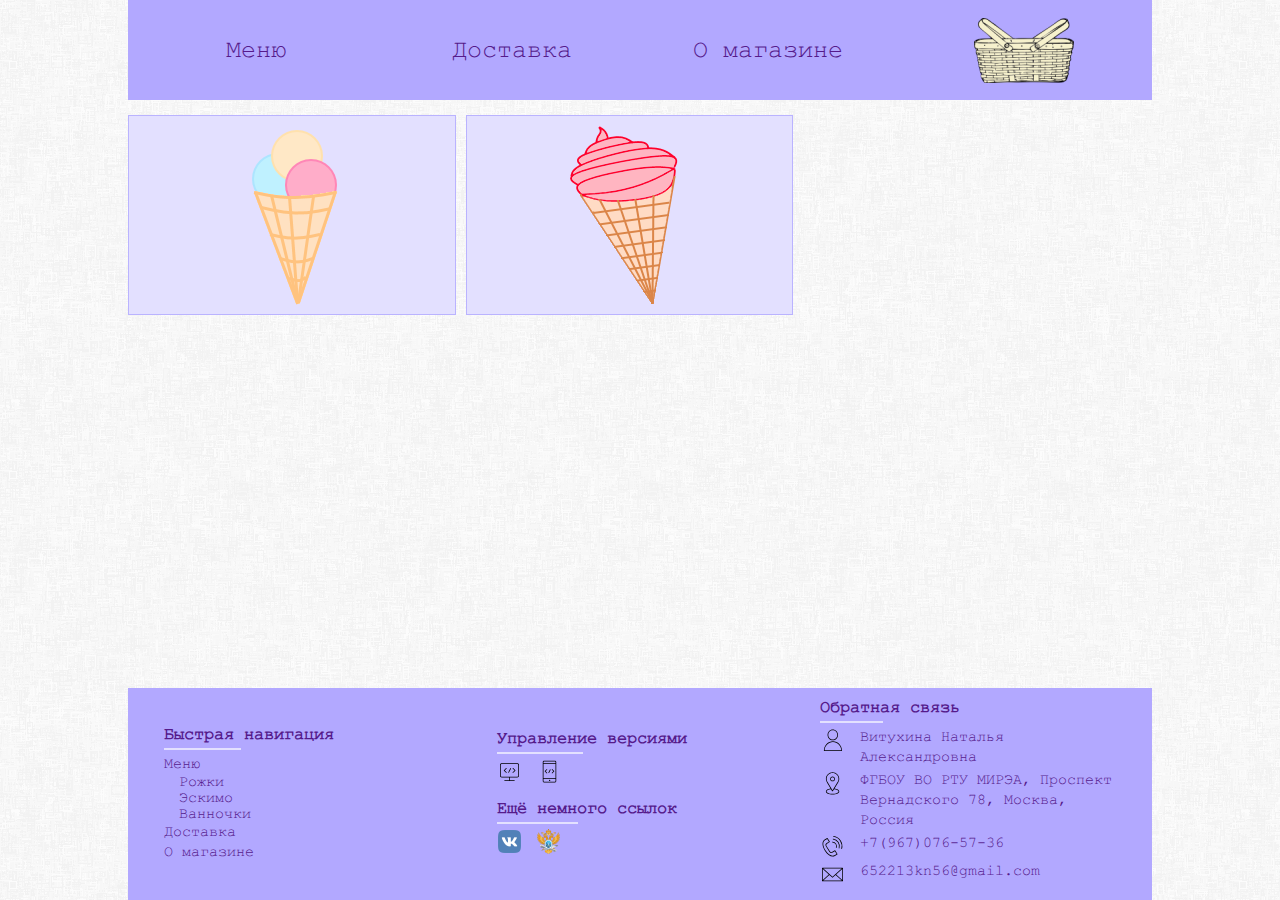
<file: index.html>
<!DOCTYPE HTML>
<html>

<head>
    <meta charset="utf-8">
    <meta name="viewport" id="vp" content="width=device-width, initial-scale=1">
    <title>Просрочка</title>
    <link rel="shortcut icon" href="imgs/favicon.png" type="image/png">
    <script src="/js/action.js"></script>
    <link rel="stylesheet" type="text/css" media="(max-width: 639px)" href="/css/mobile.css">
    <link rel="stylesheet" type="text/css" media="(min-width: 640px) and (max-width: 1023px)" href="/css/tab.css">
    <link rel="stylesheet" type="text/css" media="(min-width: 1024px)" href="/css/web.css">
</head>

<body>
    <div class="container">
        <div class="menu">
            <div class="menu__item">
                <p>Меню</p>
                <div class="menu__down">
                    <div class="menu__types">
                        <!-- cones -->
                        <a href="index.html">Рожки</a>
                    </div>
                    <div class="menu__types">
                        <!-- eskimo -->
                        <a href="eskimo.html">Эскимо</a>
                    </div>
                    <div class="menu__types">
                        <!-- cups -->
                        <a href="cups.html">Ванночки</a>
                    </div>
                </div>
            </div>
            <div class="menu__item">
                <a href="deliver.html">Доставка</a>
            </div>
            <div class="menu__item">
                <a href="about.html">О магазине</a>
            </div>
            <div class="menu__item">
                <p><img src="/imgs/basket x 100.png" alt=""></p>
                <div class="menu__down">
                    <div class="menu__types basket">
                        <div class="basket__main">
                            <p class="start" id="start">Корзина пуста</p>
                            <p id="stop"></p>
                        </div>
                        <div class="basket__total">
                            <div class="basket__left">
                                Итог:
                            </div>
                            <div class="basket__right" id="right">0</div>
                        </div>
                    </div>
                </div>
            </div>
        </div>

        <div class="content">
            <div class="content__row">
                <div class="content__card">
                    <div class="content__front">
                        <img src="/imgs/радуга.png" alt="">
                    </div>
                    <div class="content__back">
                        <p>Радуга</p>
                        <p>Всё натурально!</p>
                        <p>270</p>
                        <input type="button" class="add" value="Добавить" onclick="add('Радуга/270')">
                    </div>
                </div>
                <div class="content__card">
                    <div class="content__front">
                        <img src="/imgs/клубн рож.png" alt="">
                    </div>
                    <div class="content__back">
                        <p>Хлубничка</p>
                        <p>Самый вкусный в вашей жизни!</p>
                        <p>300</p>
                        <input type="button" class="add" value="Добавить" onclick="add('Хлубничка/300')">
                    </div>
                </div>
            </div>
        </div>

        <div class="footer">
            <!-- Иконочки от Tilda Publishing https://tilda.cc -->
            <div class="footer__block">
                <h1>Быстрая навигация</h1>
                <ul>
                    <li><a href="index.html">Меню</a>
                        <ul style="display: block; padding-left: 15px; line-height: 16px;">
                            <li><a href="index.html">Рожки</a></li>
                            <li><a href="eskimo.html">Эскимо</a></li>
                            <li><a href="cups.html">Ванночки</a></li>
                        </ul>
                    </li>
                    <li><a href="deliver.html">Доставка</a></li>
                    <li><a href="about.html">О магазине</a></li>
                </ul>
            </div>
            <div class="footer__block">
                <div class="footer__block_center">
                    <div class="footer__block">
                        <h1>Управление версиями</h1>
                        <div class="footer__block_double">
                            <img src="/imgs/Tilda_Icons_40_IT_website.svg" alt="" onclick="toWEB()">
                            <img src="/imgs/Tilda_Icons_40_IT_app.svg" alt="" onclick="toAPP()">
                        </div>
                    </div>
                    <div class="footer__block">
                        <h1>Ещё немного ссылок</h1>
                        <div class="footer__block_double">
                            <a href="https://vk.com/sahbdexhuk" target="_blank"><img src="/imgs/vk x 200.png"
                                    alt=""></a>
                            <a href="https://www.mirea.ru/" target="_blank"><img src="/imgs/MIREA_Gerb_Colour x 200.png"
                                    alt=""></a>
                        </div>
                    </div>
                </div>
            </div>
            <div class="footer__block">
                <h1>Обратная связь</h1>
                <div class="footer__comm">
                    <img src="/imgs/Tilda_Icons_15re_man.svg" alt="">
                    <p>Витухина Наталья Александровна</p>
                </div>
                <div class="footer__comm">
                    <img src="/imgs/Tilda_Icons_15re_location.svg" alt="">
                    <p>ФГБОУ ВО РТУ МИРЭА, Проспект Вернадского 78, Москва, Россия</p>
                </div>
                <div class="footer__comm">
                    <img src="/imgs/Tilda_Icons_40_IT_call.svg" alt="">
                    <p><a href="tel:89670765736">+7(967)076-57-36</a></p>
                </div>
                <div class="footer__comm">
                    <img src="/imgs/Tilda_Icons_40_IT_letter.svg" alt="">
                    <p><a href="mailto:652213kn56@gmail.com">652213kn56@gmail.com</a></p>
                </div>
            </div>
        </div>
    </div>
</body>

</html>
</file>
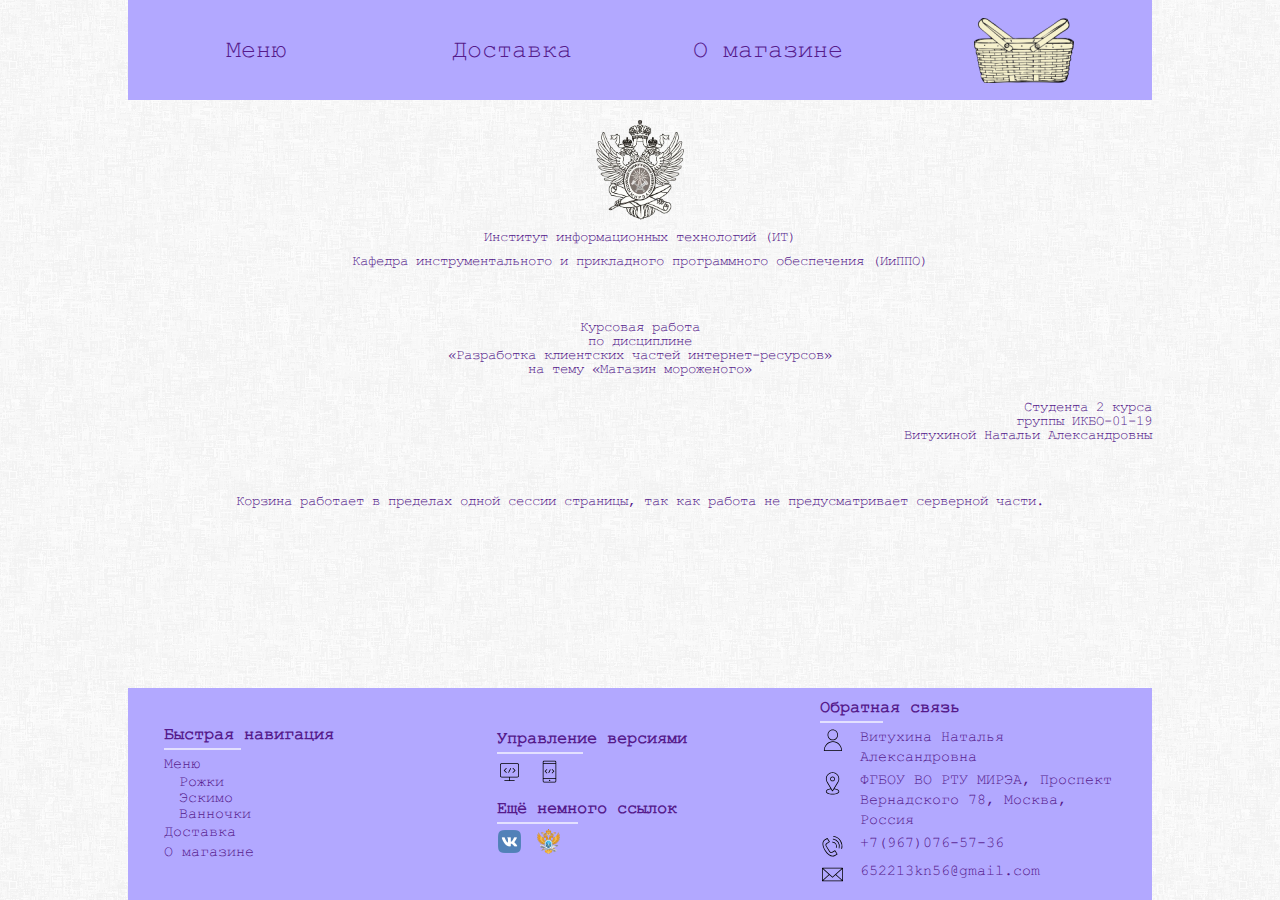
<file: about.html>
<!DOCTYPE HTML>
<html>

<head>
    <meta charset="utf-8">
    <meta name="viewport" id="vp" content="width=device-width, initial-scale=1">
    <title>О магазине</title>
    <link rel="shortcut icon" href="imgs/favicon.png" type="image/png">
    <script src="/js/action.js"></script>
    <link rel="stylesheet" type="text/css" media="(max-width: 639px)" href="/css/mobile.css">
    <link rel="stylesheet" type="text/css" media="(min-width: 640px) and (max-width: 1023px)" href="/css/tab.css">
    <link rel="stylesheet" type="text/css" media="(min-width: 1024px)" href="/css/web.css">
</head>

<body>
    <div class="container">
        <div class="menu">
            <div class="menu__item">
                <p>Меню</p>
                <div class="menu__down">
                    <div class="menu__types">
                        <!-- cones -->
                        <a href="index.html">Рожки</a>
                    </div>
                    <div class="menu__types">
                        <!-- eskimo -->
                        <a href="eskimo.html">Эскимо</a>
                    </div>
                    <div class="menu__types">
                        <!-- cups -->
                        <a href="cups.html">Ванночки</a>
                    </div>
                </div>
            </div>
            <div class="menu__item">
                <a href="deliver.html">Доставка</a>
            </div>
            <div class="menu__item">
                <a href="about.html">О магазине</a>
            </div>
            <div class="menu__item">
                <p><img src="/imgs/basket x 100.png" alt=""></p>
                <div class="menu__down">
                    <div class="menu__types basket">
                        <div class="basket__main">
                            <p id="start" title="0">Корзина пуста</p>
                            <div id="stop"></div>
                        </div>
                        <div class="basket__total">
                            <div class="basket__left">
                                Итог:
                            </div>
                            <div class="basket__right" id="right">0</div>
                        </div>
                    </div>
                </div>
            </div>
        </div>

        <div class="content">
            <div class="content__article">
                <p><img src="/imgs/герб.png" alt=""></p>
                <p>Институт информационных технологий (ИТ)</p>
                <p>Кафедра инструментального и прикладного программного обеспечения (ИиППО)</p>
                <br><br><br>
                <p>Курсовая работа<br>по дисциплине<br>«Разработка клиентских частей интернет-ресурсов»<br>на тему
                    «Магазин мороженого»</p>
                <br>
                <p class="right">Студента 2 курса<br>группы ИКБО-01-19<br>Витухиной Натальи Александровны</p>
                <br><br><br>
                <p>Корзина работает в пределах одной сессии страницы, так как работа не предусматривает серверной части.
                </p>
            </div>
        </div>

        <div class="footer">
            <!-- Иконочки от Tilda Publishing https://tilda.cc -->
            <div class="footer__block">
                <h1>Быстрая навигация</h1>
                <ul>
                    <li><a href="index.html">Меню</a>
                        <ul style="display: block; padding-left: 15px; line-height: 16px;">
                            <li><a href="index.html">Рожки</a></li>
                            <li><a href="eskimo.html">Эскимо</a></li>
                            <li><a href="cups.html">Ванночки</a></li>
                        </ul>
                    </li>
                    <li><a href="deliver.html">Доставка</a></li>
                    <li><a href="about.html">О магазине</a></li>
                </ul>
            </div>
            <div class="footer__block">
                <div class="footer__block_center">
                    <div class="footer__block">
                        <h1>Управление версиями</h1>
                        <div class="footer__block_double">
                            <img src="/imgs/Tilda_Icons_40_IT_website.svg" alt="" onclick="toWEB()">
                            <img src="/imgs/Tilda_Icons_40_IT_app.svg" alt="" onclick="toAPP()">
                        </div>
                    </div>
                    <div class="footer__block">
                        <h1>Ещё немного ссылок</h1>
                        <div class="footer__block_double">
                            <a href="https://vk.com/sahbdexhuk" target="_blank"><img src="/imgs/vk x 200.png"
                                    alt=""></a>
                            <a href="https://www.mirea.ru/" target="_blank"><img src="/imgs/MIREA_Gerb_Colour x 200.png"
                                    alt=""></a>
                        </div>
                    </div>
                </div>
            </div>
            <div class="footer__block">
                <h1>Обратная связь</h1>
                <div class="footer__comm">
                    <img src="/imgs/Tilda_Icons_15re_man.svg" alt="">
                    <p>Витухина Наталья Александровна</p>
                </div>
                <div class="footer__comm">
                    <img src="/imgs/Tilda_Icons_15re_location.svg" alt="">
                    <p>ФГБОУ ВО РТУ МИРЭА, Проспект Вернадского 78, Москва, Россия</p>
                </div>
                <div class="footer__comm">
                    <img src="/imgs/Tilda_Icons_40_IT_call.svg" alt="">
                    <p><a href="tel:89670765736">+7(967)076-57-36</a></p>
                </div>
                <div class="footer__comm">
                    <img src="/imgs/Tilda_Icons_40_IT_letter.svg" alt="">
                    <p><a href="mailto:652213kn56@gmail.com">652213kn56@gmail.com</a></p>
                </div>
            </div>
        </div>
    </div>
</body>

</html>
</file>
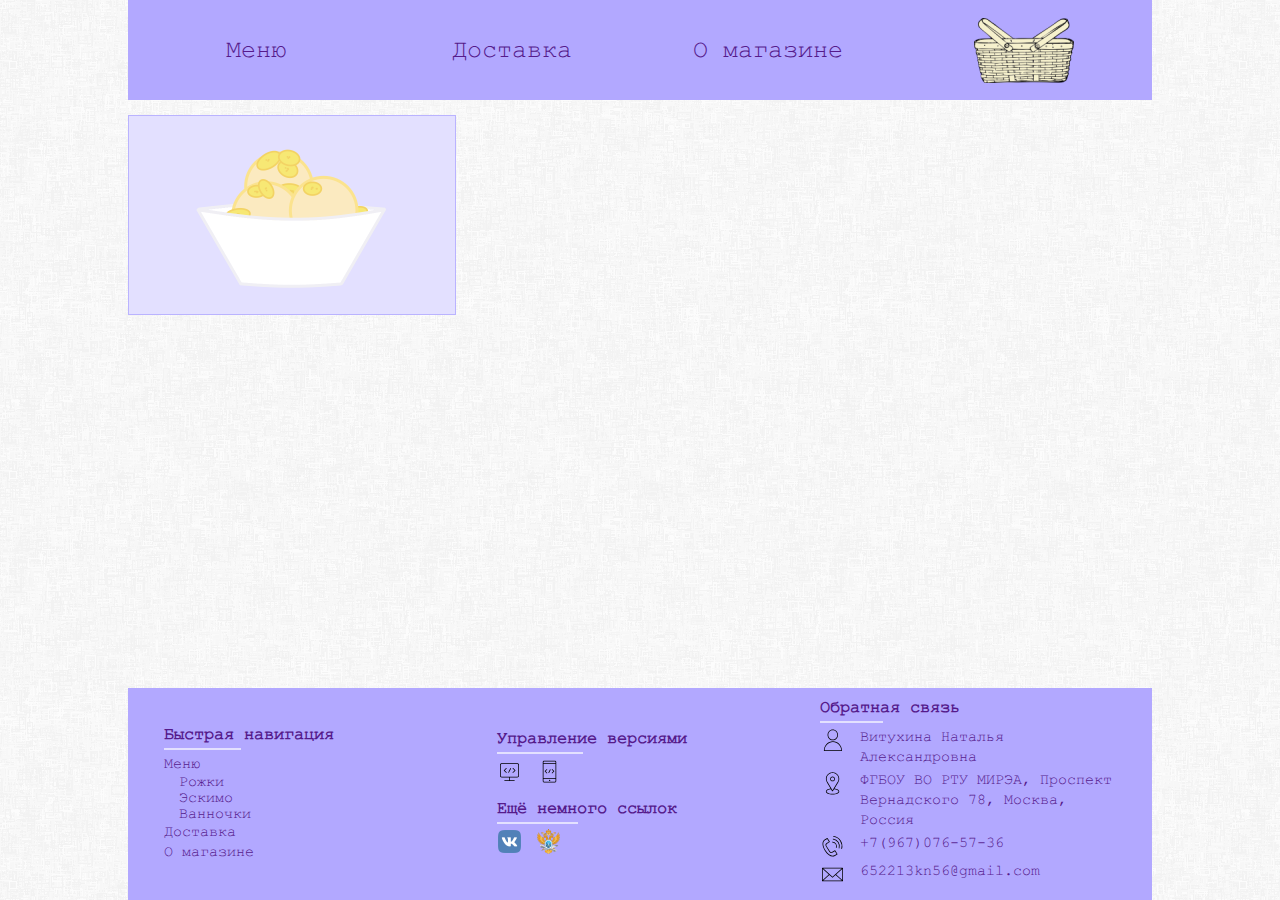
<file: cups.html>
<!DOCTYPE HTML>
<html>

<head>
    <meta charset="utf-8">
    <meta name="viewport" id="vp" content="width=device-width, initial-scale=1">
    <title>Просрочка</title>
    <link rel="shortcut icon" href="imgs/favicon.png" type="image/png">
    <script src="/js/action.js"></script>
    <link rel="stylesheet" type="text/css" media="(max-width: 639px)" href="/css/mobile.css">
    <link rel="stylesheet" type="text/css" media="(min-width: 640px) and (max-width: 1023px)" href="/css/tab.css">
    <link rel="stylesheet" type="text/css" media="(min-width: 1024px)" href="/css/web.css">
</head>

<body>
    <div class="container">
        <div class="menu">
            <div class="menu__item">
                <p>Меню</p>
                <div class="menu__down">
                    <div class="menu__types">
                        <!-- cones -->
                        <a href="index.html">Рожки</a>
                    </div>
                    <div class="menu__types">
                        <!-- eskimo -->
                        <a href="eskimo.html">Эскимо</a>
                    </div>
                    <div class="menu__types">
                        <!-- cups -->
                        <a href="cups.html">Ванночки</a>
                    </div>
                </div>
            </div>
            <div class="menu__item">
                <a href="deliver.html">Доставка</a>
            </div>
            <div class="menu__item">
                <a href="about.html">О магазине</a>
            </div>
            <div class="menu__item">
                <p><img src="/imgs/basket x 100.png" alt=""></p>
                <div class="menu__down">
                    <div class="menu__types basket">
                        <div class="basket__main">
                            <p id="start" title="0">Корзина пуста</p>
                            <div id="stop"></div>
                        </div>
                        <div class="basket__total">
                            <div class="basket__left">
                                Итог:
                            </div>
                            <div class="basket__right" id="right">0</div>
                        </div>
                    </div>
                </div>
            </div>
        </div>

        <div class="content">
            <div class="content__row">
                <div class="content__card">
                    <div class="content__front">
                        <img src="../imgs/бананка.png" alt="">
                    </div>
                    <div class="content__back">
                        <p>Бананка</p>
                        <p>Немного хлопья</p>
                        <p>270</p>
                        <input type="button" class="add" value="Добавить" onclick="add('Бананка/270')">
                    </div>
                </div>
            </div>
        </div>

        <div class="footer">
            <!-- Иконочки от Tilda Publishing https://tilda.cc -->
            <div class="footer__block">
                <h1>Быстрая навигация</h1>
                <ul>
                    <li><a href="index.html">Меню</a>
                        <ul style="display: block; padding-left: 15px; line-height: 16px;">
                            <li><a href="index.html">Рожки</a></li>
                            <li><a href="eskimo.html">Эскимо</a></li>
                            <li><a href="cups.html">Ванночки</a></li>
                        </ul>
                    </li>
                    <li><a href="deliver.html">Доставка</a></li>
                    <li><a href="about.html">О магазине</a></li>
                </ul>
            </div>
            <div class="footer__block">
                <div class="footer__block_center">
                    <div class="footer__block">
                        <h1>Управление версиями</h1>
                        <div class="footer__block_double">
                            <img src="/imgs/Tilda_Icons_40_IT_website.svg" alt="" onclick="toWEB()">
                            <img src="/imgs/Tilda_Icons_40_IT_app.svg" alt="" onclick="toAPP()">
                        </div>
                    </div>
                    <div class="footer__block">
                        <h1>Ещё немного ссылок</h1>
                        <div class="footer__block_double">
                            <a href="https://vk.com/sahbdexhuk" target="_blank"><img src="/imgs/vk x 200.png"
                                    alt=""></a>
                            <a href="https://www.mirea.ru/" target="_blank"><img src="/imgs/MIREA_Gerb_Colour x 200.png"
                                    alt=""></a>
                        </div>
                    </div>
                </div>
            </div>
            <div class="footer__block">
                <h1>Обратная связь</h1>
                <div class="footer__comm">
                    <img src="/imgs/Tilda_Icons_15re_man.svg" alt="">
                    <p>Витухина Наталья Александровна</p>
                </div>
                <div class="footer__comm">
                    <img src="/imgs/Tilda_Icons_15re_location.svg" alt="">
                    <p>ФГБОУ ВО РТУ МИРЭА, Проспект Вернадского 78, Москва, Россия</p>
                </div>
                <div class="footer__comm">
                    <img src="/imgs/Tilda_Icons_40_IT_call.svg" alt="">
                    <p><a href="tel:89670765736">+7(967)076-57-36</a></p>
                </div>
                <div class="footer__comm">
                    <img src="/imgs/Tilda_Icons_40_IT_letter.svg" alt="">
                    <p><a href="mailto:652213kn56@gmail.com">652213kn56@gmail.com</a></p>
                </div>
            </div>
        </div>
    </div>
</body>

</html>
</file>
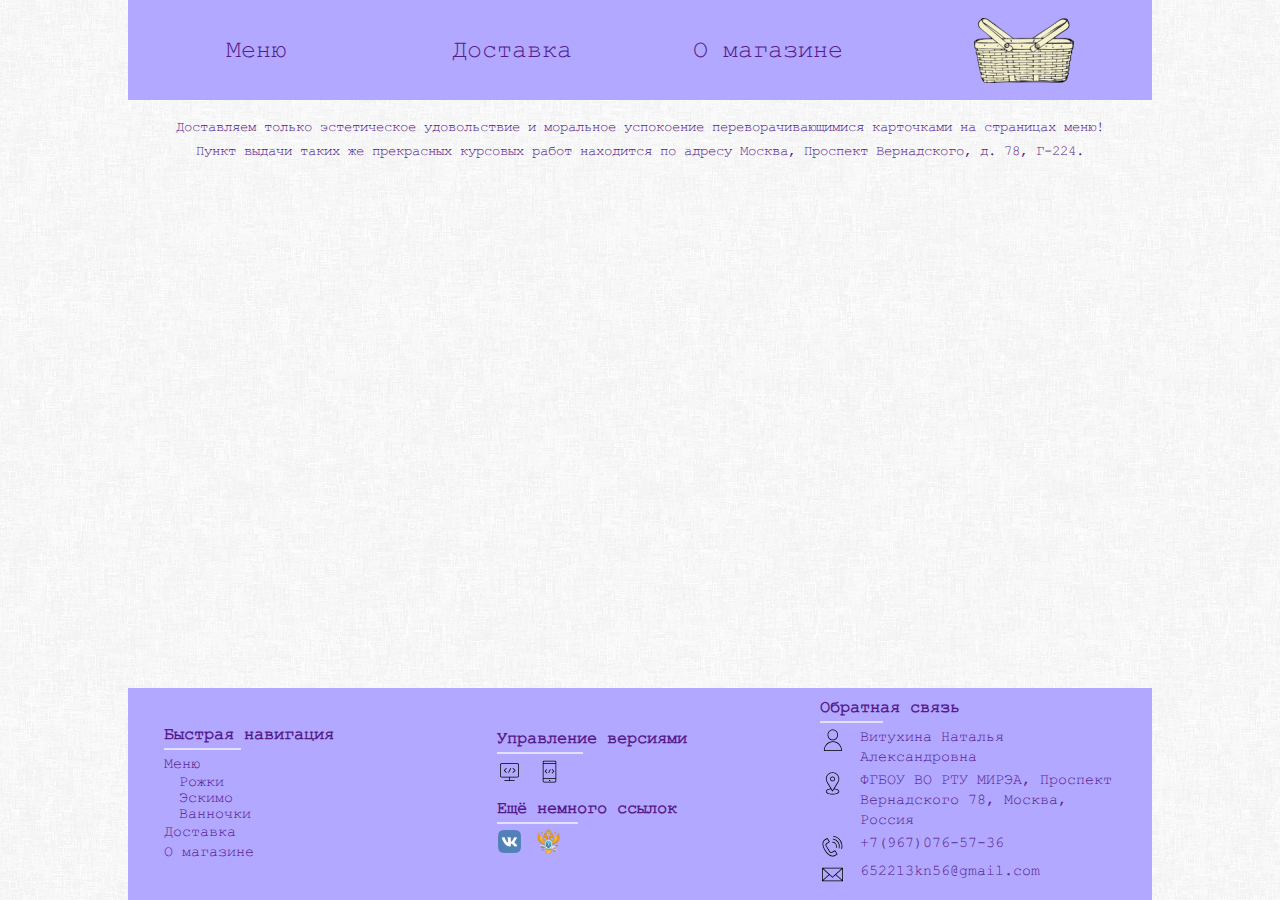
<file: deliver.html>
<!DOCTYPE HTML>
<html>

<head>
    <meta charset="utf-8">
    <meta name="viewport" id="vp" content="width=device-width, initial-scale=1">
    <title>Доставка</title>
    <link rel="shortcut icon" href="imgs/favicon.png" type="image/png">
    <script src="/js/action.js"></script>
    <link rel="stylesheet" type="text/css" media="(max-width: 639px)" href="/css/mobile.css">
    <link rel="stylesheet" type="text/css" media="(min-width: 640px) and (max-width: 1023px)" href="/css/tab.css">
    <link rel="stylesheet" type="text/css" media="(min-width: 1024px)" href="/css/web.css">
</head>

<body>
    <div class="container">
        <div class="menu">
            <div class="menu__item">
                <p>Меню</p>
                <div class="menu__down">
                    <div class="menu__types">
                        <!-- cones -->
                        <a href="index.html">Рожки</a>
                    </div>
                    <div class="menu__types">
                        <!-- eskimo -->
                        <a href="eskimo.html">Эскимо</a>
                    </div>
                    <div class="menu__types">
                        <!-- cups -->
                        <a href="cups.html">Ванночки</a>
                    </div>
                </div>
            </div>
            <div class="menu__item">
                <a href="deliver.html">Доставка</a>
            </div>
            <div class="menu__item">
                <a href="about.html">О магазине</a>
            </div>
            <div class="menu__item">
                <p><img src="/imgs/basket x 100.png" alt=""></p>
                <div class="menu__down">
                    <div class="menu__types basket">
                        <div class="basket__main">
                            <p id="start" title="0">Корзина пуста</p>
                            <div id="stop"></div>
                        </div>
                        <div class="basket__total">
                            <div class="basket__left">
                                Итог:
                            </div>
                            <div class="basket__right" id="right">0</div>
                        </div>
                    </div>
                </div>
            </div>
        </div>

        <div class="content">
            <div class="content__article">
                <p>
                    Доставляем только эстетическое удовольствие и моральное успокоение переворачивающимися карточками на
                    страницах меню!
                </p>
                <p>
                    Пункт выдачи таких же прекрасных курсовых работ находится по адресу Москва, Проспект Вернадского, д.
                    78, Г-224.
                </p>
            </div>
        </div>

        <div class="footer">
            <!-- Иконочки от Tilda Publishing https://tilda.cc -->
            <div class="footer__block">
                <h1>Быстрая навигация</h1>
                <ul>
                    <li><a href="index.html">Меню</a>
                        <ul style="display: block; padding-left: 15px; line-height: 16px;">
                            <li><a href="index.html">Рожки</a></li>
                            <li><a href="eskimo.html">Эскимо</a></li>
                            <li><a href="cups.html">Ванночки</a></li>
                        </ul>
                    </li>
                    <li><a href="deliver.html">Доставка</a></li>
                    <li><a href="about.html">О магазине</a></li>
                </ul>
            </div>
            <div class="footer__block">
                <div class="footer__block_center">
                    <div class="footer__block">
                        <h1>Управление версиями</h1>
                        <div class="footer__block_double">
                            <img src="/imgs/Tilda_Icons_40_IT_website.svg" alt="" onclick="toWEB()">
                            <img src="/imgs/Tilda_Icons_40_IT_app.svg" alt="" onclick="toAPP()">
                        </div>
                    </div>
                    <div class="footer__block">
                        <h1>Ещё немного ссылок</h1>
                        <div class="footer__block_double">
                            <a href="https://vk.com/sahbdexhuk" target="_blank"><img src="/imgs/vk x 200.png"
                                    alt=""></a>
                            <a href="https://www.mirea.ru/" target="_blank"><img src="/imgs/MIREA_Gerb_Colour x 200.png"
                                    alt=""></a>
                        </div>
                    </div>
                </div>
            </div>
            <div class="footer__block">
                <h1>Обратная связь</h1>
                <div class="footer__comm">
                    <img src="/imgs/Tilda_Icons_15re_man.svg" alt="">
                    <p>Витухина Наталья Александровна</p>
                </div>
                <div class="footer__comm">
                    <img src="/imgs/Tilda_Icons_15re_location.svg" alt="">
                    <p>ФГБОУ ВО РТУ МИРЭА, Проспект Вернадского 78, Москва, Россия</p>
                </div>
                <div class="footer__comm">
                    <img src="/imgs/Tilda_Icons_40_IT_call.svg" alt="">
                    <p><a href="tel:89670765736">+7(967)076-57-36</a></p>
                </div>
                <div class="footer__comm">
                    <img src="/imgs/Tilda_Icons_40_IT_letter.svg" alt="">
                    <p><a href="mailto:652213kn56@gmail.com">652213kn56@gmail.com</a></p>
                </div>
            </div>
        </div>
    </div>
</body>

</html>
</file>
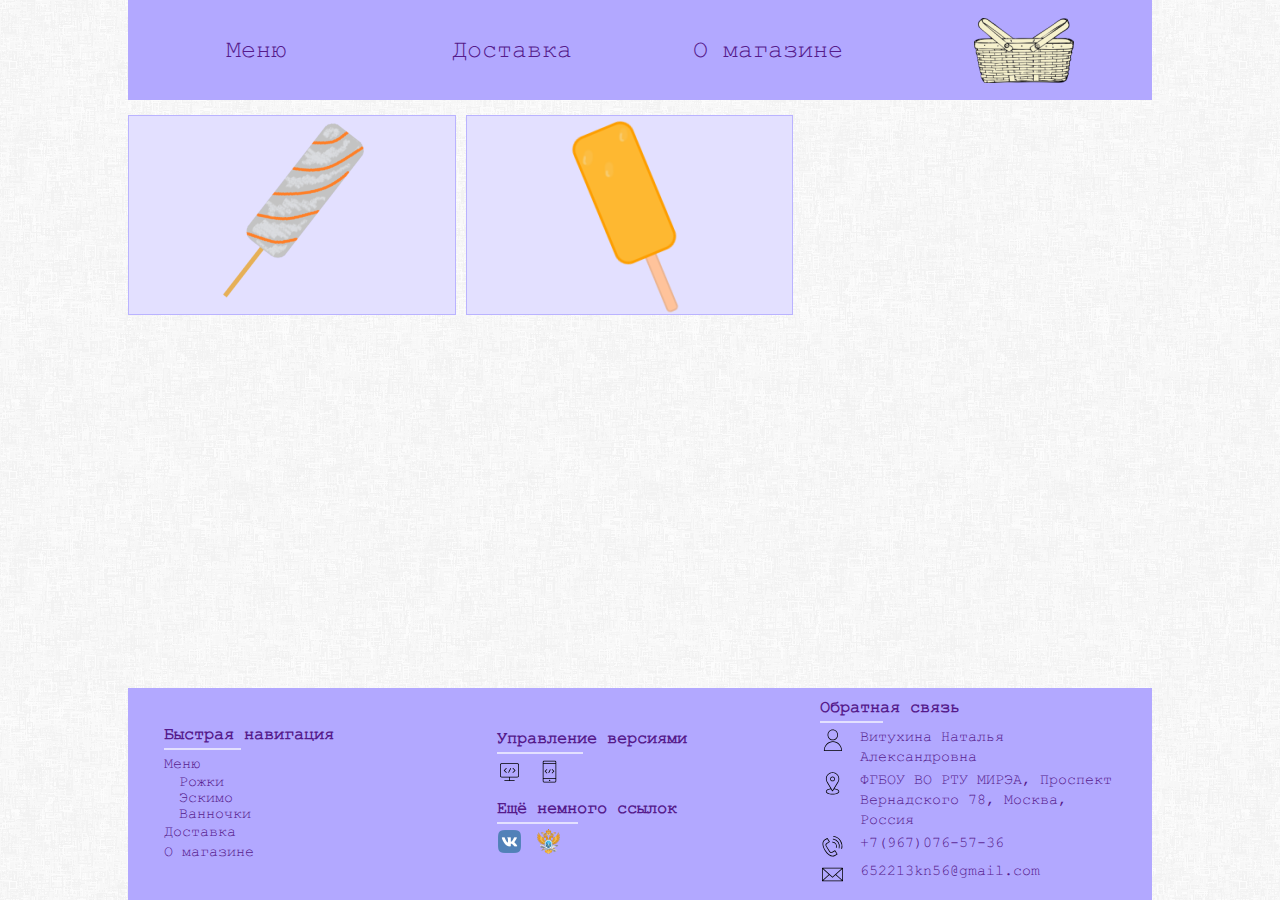
<file: eskimo.html>
<!DOCTYPE HTML>
<html>

<head>
    <meta charset="utf-8">
    <meta name="viewport" id="vp" content="width=device-width, initial-scale=1">
    <title>Просрочка</title>
    <link rel="shortcut icon" href="imgs/favicon.png" type="image/png">
    <script src="/js/action.js"></script>
    <link rel="stylesheet" type="text/css" media="(max-width: 639px)" href="/css/mobile.css">
    <link rel="stylesheet" type="text/css" media="(min-width: 640px) and (max-width: 1023px)" href="/css/tab.css">
    <link rel="stylesheet" type="text/css" media="(min-width: 1024px)" href="/css/web.css">
</head>

<body>
    <div class="container">
        <div class="menu">
            <div class="menu__item">
                <p>Меню</p>
                <div class="menu__down">
                    <div class="menu__types">
                        <!-- cones -->
                        <a href="index.html">Рожки</a>
                    </div>
                    <div class="menu__types">
                        <!-- eskimo -->
                        <a href="eskimo.html">Эскимо</a>
                    </div>
                    <div class="menu__types">
                        <!-- cups -->
                        <a href="cups.html">Ванночки</a>
                    </div>
                </div>
            </div>
            <div class="menu__item">
                <a href="deliver.html">Доставка</a>
            </div>
            <div class="menu__item">
                <a href="about.html">О магазине</a>
            </div>
            <div class="menu__item">
                <p><img src="/imgs/basket x 100.png" alt=""></p>
                <div class="menu__down">
                    <div class="menu__types basket">
                        <div class="basket__main">
                            <p id="start" title="0">Корзина пуста</p>
                            <div id="stop"></div>
                        </div>
                        <div class="basket__total">
                            <div class="basket__left">
                                Итог:
                            </div>
                            <div class="basket__right" id="right">0</div>
                        </div>
                    </div>
                </div>
            </div>
        </div>

        <div class="content">
            <div class="content__row">
                <div class="content__card">
                    <div class="content__front">
                        <img src="/imgs/бетон.png" alt="">
                    </div>
                    <div class="content__back">
                        <p>Бетон</p>
                        <p>С привкусом бесконечных дорожных работ</p>
                        <p>150</p>
                        <input type="button" class="add" value="Добавить" onclick="add('Бетон/150')">
                    </div>
                </div>
                <div class="content__card">
                    <div class="content__front">
                        <img src="/imgs/Солнышко.png" alt="">
                    </div>
                    <div class="content__back">
                        <p>Солнышко</p>
                        <p>Апельсиновый фруктовый лёд</p>
                        <p>170</p>
                        <input type="button" class="add" value="Добавить" onclick="add('Солнышко/170')">
                    </div>
                </div>
                <!-- <div class="content__card">
                    <div class="content__front">
                        <img src="" alt="">
                    </div>
                    <div class="content__back"></div>
                </div> -->
            </div>
        </div>

        <div class="footer">
            <!-- Иконочки от Tilda Publishing https://tilda.cc -->
            <div class="footer__block">
                <h1>Быстрая навигация</h1>
                <ul>
                    <li><a href="index.html">Меню</a>
                        <ul style="display: block; padding-left: 15px; line-height: 16px;">
                            <li><a href="index.html">Рожки</a></li>
                            <li><a href="eskimo.html">Эскимо</a></li>
                            <li><a href="cups.html">Ванночки</a></li>
                        </ul>
                    </li>
                    <li><a href="deliver.html">Доставка</a></li>
                    <li><a href="about.html">О магазине</a></li>
                </ul>
            </div>
            <div class="footer__block">
                <div class="footer__block_center">
                    <div class="footer__block">
                        <h1>Управление версиями</h1>
                        <div class="footer__block_double">
                            <img src="/imgs/Tilda_Icons_40_IT_website.svg" alt="" onclick="toWEB()">
                            <img src="/imgs/Tilda_Icons_40_IT_app.svg" alt="" onclick="toAPP()">
                        </div>
                    </div>
                    <div class="footer__block">
                        <h1>Ещё немного ссылок</h1>
                        <div class="footer__block_double">
                            <a href="https://vk.com/sahbdexhuk" target="_blank"><img src="/imgs/vk x 200.png"
                                    alt=""></a>
                            <a href="https://www.mirea.ru/" target="_blank"><img src="/imgs/MIREA_Gerb_Colour x 200.png"
                                    alt=""></a>
                        </div>
                    </div>
                </div>
            </div>
            <div class="footer__block">
                <h1>Обратная связь</h1>
                <div class="footer__comm">
                    <img src="/imgs/Tilda_Icons_15re_man.svg" alt="">
                    <p>Витухина Наталья Александровна</p>
                </div>
                <div class="footer__comm">
                    <img src="/imgs/Tilda_Icons_15re_location.svg" alt="">
                    <p>ФГБОУ ВО РТУ МИРЭА, Проспект Вернадского 78, Москва, Россия</p>
                </div>
                <div class="footer__comm">
                    <img src="/imgs/Tilda_Icons_40_IT_call.svg" alt="">
                    <p><a href="tel:89670765736">+7(967)076-57-36</a></p>
                </div>
                <div class="footer__comm">
                    <img src="/imgs/Tilda_Icons_40_IT_letter.svg" alt="">
                    <p><a href="mailto:652213kn56@gmail.com">652213kn56@gmail.com</a></p>
                </div>
            </div>
        </div>
    </div>
</body>

</html>
</file>
<file: css/mobile.css>
@charset "UTF-8";
@import url("../css/web.css");
@font-face {
  font-family: 'Courier New fnt';
  src: url("../fonts/cour.eot");
  src: local("☺"), url("../fonts/cour.woff") format("woff"), url("../fonts/cour.ttf") format("truetype"), url("../fonts/cour.svg") format("svg");
  font-weight: normal;
  font-style: normal;
}

.container {
  width: 100%;
}

.container .menu {
  -webkit-box-orient: vertical;
  -webkit-box-direction: normal;
      -ms-flex-direction: column;
          flex-direction: column;
  -webkit-box-pack: start;
      -ms-flex-pack: start;
          justify-content: start;
  min-height: 200px;
}

.container .menu__item {
  height: 50px;
  background-color: #B2A8FF;
  border: 1px dashed  #a59af3;
}

.container .menu__item p {
  display: block;
  height: 50px;
  display: -webkit-box;
  display: -ms-flexbox;
  display: flex;
  -webkit-box-align: center;
      -ms-flex-align: center;
          align-items: center;
  -webkit-box-pack: center;
      -ms-flex-pack: center;
          justify-content: center;
}

.container .menu__item img {
  display: block;
  height: 44px;
  width: auto;
  margin: 3px;
}

.container .menu .basket {
  height: 10em;
}

.container .menu .basket__main .no {
  display: -webkit-box;
  display: -ms-flexbox;
  display: flex;
  -webkit-box-orient: vertical;
  -webkit-box-direction: normal;
      -ms-flex-direction: column;
          flex-direction: column;
}

.container .content__row {
  -webkit-box-orient: vertical;
  -webkit-box-direction: normal;
      -ms-flex-direction: column;
          flex-direction: column;
  margin: 0 50px;
  height: 640px;
}

.container .content__card {
  -webkit-box-flex: 0;
      -ms-flex: 0 1 30%;
          flex: 0 1 30%;
  -webkit-box-pack: justify;
      -ms-flex-pack: justify;
          justify-content: space-between;
  margin: 15px 0;
  -webkit-perspective: 1500px;
          perspective: 1500px;
}

.container .content__front img {
  width: auto;
  max-width: 170px;
  height: auto;
  max-height: 170px;
}

.container .content__back .add {
  height: 30%;
}

.container .content__article {
  margin: 20px 10px;
}

.container .footer {
  -webkit-box-orient: vertical;
  -webkit-box-direction: normal;
      -ms-flex-direction: column;
          flex-direction: column;
  -ms-flex-line-pack: distribute;
      align-content: space-around;
  -webkit-box-pack: center;
      -ms-flex-pack: center;
          justify-content: center;
}

.container .footer__block {
  width: 100%;
}
</file>
<file: css/tab.css>
@charset "UTF-8";
@import url("../css/web.css");
@font-face {
  font-family: 'Courier New fnt';
  src: url("../fonts/cour.eot");
  src: local("☺"), url("../fonts/cour.woff") format("woff"), url("../fonts/cour.ttf") format("truetype"), url("../fonts/cour.svg") format("svg");
  font-weight: normal;
  font-style: normal;
}

.container {
  width: 90%;
}

.container .footer {
  padding: 15px 30px;
}
</file>
<file: css/web.css>
@charset "UTF-8";
/*Обнуление*/
* {
  padding: 0;
  margin: 0;
  border: 0;
}

*, *:before, *:after {
  -webkit-box-sizing: border-box;
  box-sizing: border-box;
}

:focus, :active {
  outline: none;
}

a:focus, a:active {
  outline: none;
}

nav, footer, header, aside {
  display: block;
}

html, body {
  height: 100%;
  width: 100%;
  font-size: 100%;
  line-height: 1;
  font-size: 14px;
  -ms-text-size-adjust: 100%;
  -moz-text-size-adjust: 100%;
  -webkit-text-size-adjust: 100%;
}

input, button, textarea {
  font-family: inherit;
}

input::-ms-clear {
  display: none;
}

button {
  cursor: pointer;
}

button::-moz-focus-inner {
  padding: 0;
  border: 0;
}

a, a:visited {
  text-decoration: none;
}

a:hover {
  text-decoration: none;
}

ul li {
  list-style: none;
}

img {
  vertical-align: top;
}

h1, h2, h3, h4, h5, h6 {
  font-size: inherit;
  font-weight: 400;
}

@font-face {
  font-family: 'Courier New fnt';
  src: url("../fonts/cour.eot");
  src: local("☺"), url("../fonts/cour.woff") format("woff"), url("../fonts/cour.ttf") format("truetype"), url("../fonts/cour.svg") format("svg");
  font-weight: normal;
  font-style: normal;
}

body {
  background: url("../imgs/background34.png") repeat;
  color: #551A8B;
  font-family: 'Courier New fnt';
  overflow-y: scroll;
}

a, a:active {
  color: #551A8B;
}

.container {
  width: 80%;
  margin: 0 auto;
  height: 100%;
  display: -webkit-box;
  display: -ms-flexbox;
  display: flex;
  -webkit-box-orient: vertical;
  -webkit-box-direction: normal;
      -ms-flex-direction: column;
          flex-direction: column;
}

.container .menu {
  background-color: #B2A8FF;
  display: -webkit-box;
  display: -ms-flexbox;
  display: flex;
  -webkit-box-orient: horizontal;
  -webkit-box-direction: normal;
      -ms-flex-direction: row;
          flex-direction: row;
  -ms-flex-pack: distribute;
      justify-content: space-around;
  -webkit-box-align: center;
      -ms-flex-align: center;
          align-items: center;
  min-height: 100px;
  max-height: 20%;
}

.container .menu__item {
  height: 100%;
  width: 100%;
  -webkit-transition-duration: 0.3s;
          transition-duration: 0.3s;
  display: -webkit-box;
  display: -ms-flexbox;
  display: flex;
  -webkit-box-pack: center;
      -ms-flex-pack: center;
          justify-content: center;
  -webkit-box-align: center;
      -ms-flex-align: center;
          align-items: center;
  position: relative;
  font-size: 25px;
}

.container .menu__item:hover {
  background-color: #a7c6ff;
  -webkit-box-shadow: cornflowerblue 0px 0px 5px inset;
          box-shadow: cornflowerblue 0px 0px 5px inset;
}

.container .menu__item a, .container .menu__item .basket {
  display: -webkit-box;
  display: -ms-flexbox;
  display: flex;
  -webkit-box-orient: vertical;
  -webkit-box-direction: normal;
      -ms-flex-direction: column;
          flex-direction: column;
  -webkit-box-pack: center;
      -ms-flex-pack: center;
          justify-content: center;
  -webkit-box-align: center;
      -ms-flex-align: center;
          align-items: center;
  height: 100%;
  width: 100%;
}

.container .menu__down {
  position: absolute;
  top: 100%;
  left: 0;
  width: 100%;
  z-index: 10;
  -webkit-transform: scaleY(0);
          transform: scaleY(0);
  -webkit-transition: 0.7s;
  transition: 0.7s;
  -webkit-transform-origin: 0 0;
          transform-origin: 0 0;
}

.container .menu__item:hover .menu__down {
  -webkit-transform: scaleY(1);
          transform: scaleY(1);
  -webkit-box-shadow: 0px 1px 5px 0 #8146b8;
          box-shadow: 0px 1px 5px 0 #8146b8;
}

.container .menu__types {
  width: 100%;
  height: 1.6em;
  background-color: #fff;
  border: 1px #E3E0FF solid;
  -webkit-transition-duration: 0.3s;
          transition-duration: 0.3s;
}

.container .menu__types:hover {
  background-color: #f1f6ff;
  -webkit-box-shadow: #d7e5ff 0px 0px 5px inset;
          box-shadow: #d7e5ff 0px 0px 5px inset;
}

.container .menu .basket {
  height: 20em;
  text-align: center;
  font-size: 15px;
  display: -webkit-box;
  display: -ms-flexbox;
  display: flex;
  -webkit-box-orient: vertical;
  -webkit-box-direction: normal;
      -ms-flex-direction: column;
          flex-direction: column;
  -webkit-box-pack: end;
      -ms-flex-pack: end;
          justify-content: end;
  padding: 15px 5px;
  background-color: #fff;
}

.container .menu .basket:hover {
  -webkit-box-shadow: none;
          box-shadow: none;
}

.container .menu .basket__main {
  -webkit-box-flex: 1;
      -ms-flex: 1 0 80%;
          flex: 1 0 80%;
  overflow: auto;
}

.container .menu .basket__main p {
  margin: 10px 0;
}

.container .menu .basket__right:after {
  content: "\20BD";
}

.container .menu .basket__total {
  position: -webkit-sticky;
  position: sticky;
  bottom: 0;
  margin-top: 15px;
}

.container .menu .basket__left, .container .menu .basket__right {
  display: inline-block;
}

.container .content {
  padding: 5px 0;
  -webkit-box-flex: 1;
      -ms-flex: 1 1 auto;
          flex: 1 1 auto;
}

.container .content__row {
  display: -webkit-box;
  display: -ms-flexbox;
  display: flex;
  -webkit-box-pack: start;
      -ms-flex-pack: start;
          justify-content: start;
  margin: 10px 0;
  height: 200px;
}

.container .content__card {
  margin: 0 5px;
  -webkit-box-flex: 0;
      -ms-flex: 0 1 32%;
          flex: 0 1 32%;
  background-color: transparent;
  height: 100%;
  width: 100%;
  position: relative;
  -webkit-perspective: 800px;
          perspective: 800px;
}

.container .content__card:first-child {
  margin-left: 0;
}

.container .content__card:last-child {
  margin-right: 0;
}

.container .content__front, .container .content__back {
  position: absolute;
  width: 100%;
  height: 100%;
  display: -webkit-box;
  display: -ms-flexbox;
  display: flex;
  -webkit-box-pack: center;
      -ms-flex-pack: center;
          justify-content: center;
  -webkit-box-align: center;
      -ms-flex-align: center;
          align-items: center;
  -webkit-transition: 1s;
  transition: 1s;
  -webkit-backface-visibility: hidden;
          backface-visibility: hidden;
  background-color: #E3E0FF;
  border: 1px #bab3ff solid;
}

.container .content__front img {
  width: auto;
  height: auto;
}

.container .content__back {
  -webkit-transform: rotateY(180deg);
          transform: rotateY(180deg);
  background-color: #E3E0FF;
  display: -webkit-box;
  display: -ms-flexbox;
  display: flex;
  -webkit-box-orient: vertical;
  -webkit-box-direction: normal;
      -ms-flex-direction: column;
          flex-direction: column;
  -ms-flex-pack: distribute;
      justify-content: space-around;
  -webkit-box-align: center;
      -ms-flex-align: center;
          align-items: center;
  padding: 10px;
  position: relative;
}

.container .content__back p {
  text-align: center;
}

.container .content__back p:first-child, .container .content__back p:nth-child(3) {
  font-size: 20px;
}

.container .content__back p:nth-child(3):after {
  content: "\20BD";
}

.container .content__back .add {
  position: absolute;
  bottom: 10px;
  right: 10px;
  height: 25%;
  min-width: 25%;
  max-height: -webkit-max-content;
  max-height: -moz-max-content;
  max-height: max-content;
  background-color: #F0F8FF;
  border: 1px #ced5db solid;
}

.container .content__back .add:hover {
  background-color: #ecf4fc;
}

.container .content__back .add:active {
  -webkit-box-shadow: #bfc8cf 0 0 5px inset;
          box-shadow: #bfc8cf 0 0 5px inset;
}

.container .content__card:hover .content__front {
  -webkit-transform: rotateY(180deg);
          transform: rotateY(180deg);
}

.container .content__card:hover .content__back {
  -webkit-transform: rotateY(360deg);
          transform: rotateY(360deg);
}

.container .content__article {
  text-align: center;
  margin: 15px 0;
}

.container .content__article p {
  margin-bottom: 10px;
}

.container .content__article p:last-child {
  margin: 0;
}

.container .content__article p.right {
  text-align: right;
}

.container .content__article p img {
  max-height: 100px;
  width: auto;
}

.container .footer {
  background-color: #B2A8FF;
  display: -webkit-box;
  display: -ms-flexbox;
  display: flex;
  -webkit-box-orient: horizontal;
  -webkit-box-direction: normal;
      -ms-flex-direction: row;
          flex-direction: row;
  -webkit-box-align: center;
      -ms-flex-align: center;
          align-items: center;
  -ms-flex-pack: distribute;
      justify-content: space-around;
  padding: 5px 20px;
}

.container .footer h1 {
  font-size: 17px;
  font-weight: bold;
  position: relative;
  margin-bottom: 10px;
  width: -webkit-max-content;
  width: -moz-max-content;
  width: max-content;
}

.container .footer h1:after {
  content: '';
  position: absolute;
  bottom: -5px;
  left: 0;
  width: 45%;
  height: 2px;
  background: #E3E0FF;
}

.container .footer__block {
  font-size: 15px;
  line-height: 20px;
  -webkit-box-flex: 0;
      -ms-flex: 0 1 30%;
          flex: 0 1 30%;
  margin: 5px;
}

.container .footer__block_center {
  display: -webkit-box;
  display: -ms-flexbox;
  display: flex;
  -webkit-box-orient: vertical;
  -webkit-box-direction: normal;
      -ms-flex-direction: column;
          flex-direction: column;
  -ms-flex-pack: distribute;
      justify-content: space-around;
  width: -webkit-max-content;
  width: -moz-max-content;
  width: max-content;
}

.container .footer__block_double {
  display: -webkit-box;
  display: -ms-flexbox;
  display: flex;
  -webkit-box-orient: horizontal;
  -webkit-box-direction: normal;
      -ms-flex-direction: row;
          flex-direction: row;
  -webkit-box-pack: start;
      -ms-flex-pack: start;
          justify-content: flex-start;
  -webkit-box-align: center;
      -ms-flex-align: center;
          align-items: center;
  margin: 5px 0;
}

.container .footer a:hover {
  color: #E3E0FF;
}

.container .footer__comm {
  display: -webkit-box;
  display: -ms-flexbox;
  display: flex;
  margin: 3px 0;
  position: relative;
  word-wrap: break-word;
}

.container .footer img {
  display: block;
  max-height: 25px;
  max-width: 25px;
  margin-right: 15px;
}
</file>
